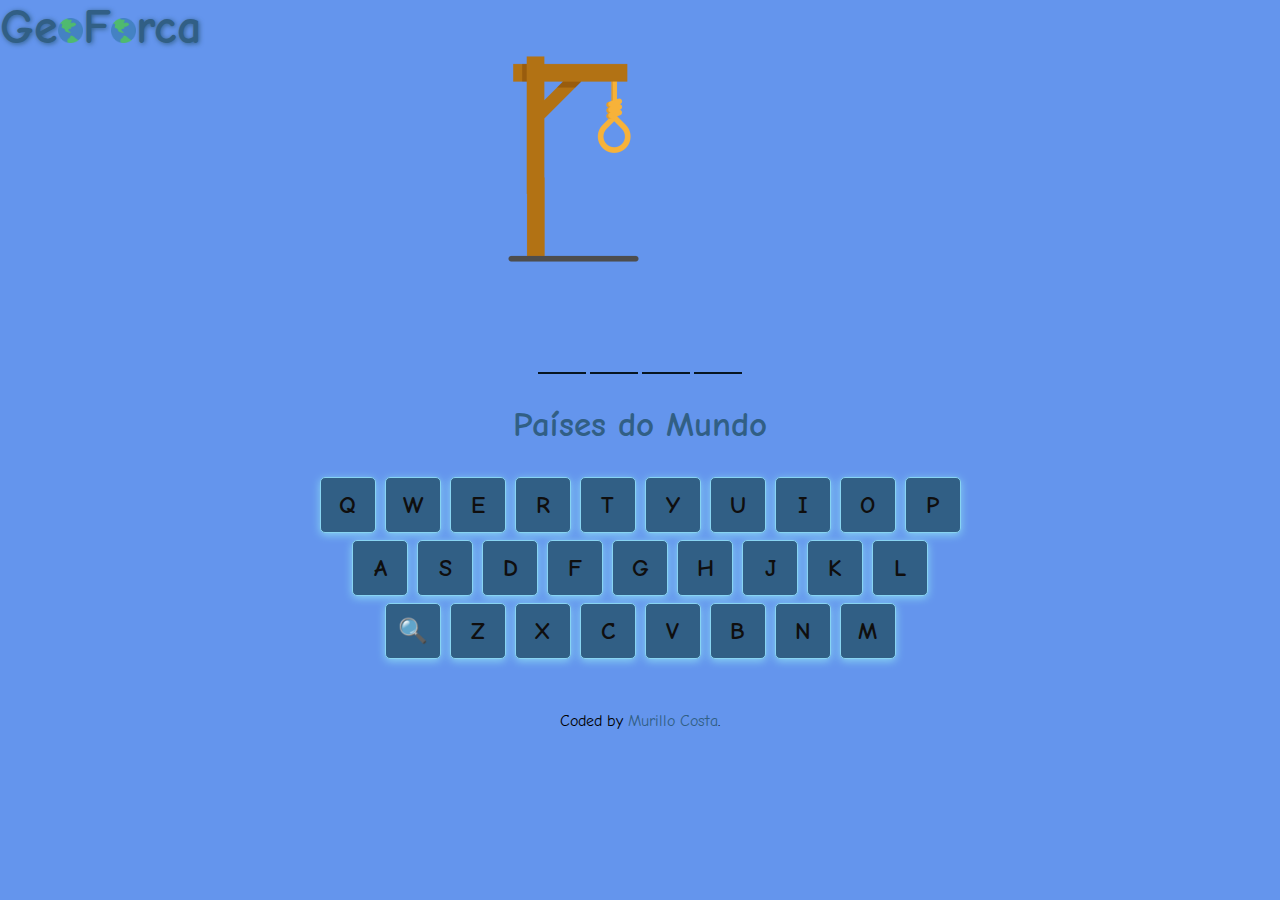
<file: index.html>
<!DOCTYPE html>
<html lang="pt-br">

<head>
    <meta charset="UTF-8">
    <meta http-equiv="X-UA-Compatible" content="IE=edge">
    <meta name="viewport" content="width=device-width, initial-scale=1.0">
    <link rel="stylesheet" href="assets/styles/style.css">
    <link href="https://fonts.googleapis.com/css2?family=Comic+Neue:wght@400;700&display=swap" rel="stylesheet">
    <link rel="shortcut icon" href="./assets/img/favicon.png" type="image/x-icon">
    <title>GeoForca</title>

</head>

<body>
<header>
    <h1><a href="">Ge<span><img src="assets/img/favicon.png" alt="mundo" style="width: 25px;"></span>F<span><img src="assets/img/favicon.png" alt="mundo" style="width: 25px;"></span>rca</a></h1>
</header>
    <div class="container">
        <div id="imagem"></div>
        <div id="palavra-secreta">
            <!-- <div class="letras"></div>
            <div class="letras"></div>
            <div class="letras"></div>
            <div class="letras"></div>
            <div class="letras"></div>
            <div class="letras"></div> -->
        </div>
        <div id="displayCategoria">

        </div>
        <div id="teclado">
            <div class="teclas">
                <button id="teclaQ" onclick="verificaLetra('Q')">Q</button>
                <button id="teclaW" onclick="verificaLetra('W')">W</button>
                <button id="teclaE" onclick="verificaLetra('E')">E</button>
                <button id="teclaR" onclick="verificaLetra('R')">R</button>
                <button id="teclaT" onclick="verificaLetra('T')">T</button>
                <button id="teclaY" onclick="verificaLetra('Y')">Y</button>
                <button id="teclaU" onclick="verificaLetra('U')">U</button>
                <button id="teclaI" onclick="verificaLetra('I')">I</button>
                <button id="teclaO" onclick="verificaLetra('O')">O</button>
                <button id="teclaP" onclick="verificaLetra('P')">P</button>
            </div>

            <div class="teclas">
                <button id="teclaA" onclick="verificaLetra('A')">A</button>
                <button id="teclaS" onclick="verificaLetra('S')">S</button>
                <button id="teclaD" onclick="verificaLetra('D')">D</button>
                <button id="teclaF" onclick="verificaLetra('F')">F</button>
                <button id="teclaG" onclick="verificaLetra('G')">G</button>
                <button id="teclaH" onclick="verificaLetra('H')">H</button>
                <button id="teclaJ" onclick="verificaLetra('J')">J</button>
                <button id="teclaK" onclick="verificaLetra('K')">K</button>
                <button id="teclaL" onclick="verificaLetra('L')">L</button>
            </div>

            <div class="teclas">
                <button id="reiniciar">🔍</button>
                <button id="teclaZ" onclick="verificaLetra('Z')">Z</button>
                <button id="teclaX" onclick="verificaLetra('X')">X</button>
                <button id="teclaC" onclick="verificaLetra('C')">C</button>
                <button id="teclaV" onclick="verificaLetra('V')">V</button>
                <button id="teclaB" onclick="verificaLetra('B')">B</button>
                <button id="teclaN" onclick="verificaLetra('N')">N</button>
                <button id="teclaM" onclick="verificaLetra('M')">M</button>
            </div>
        </div>

        <footer>Coded by <a href="https://www.github.com/murillocosta" target="_blank">Murillo Costa</a>.</footer>
        
    </div>
    
    <script src="scripts/jogodaforca.js"></script>
</body>

</html>
</file>
<file: assets/styles/style.css>
* {
    padding: 0;
    box-sizing: border-box;
    margin: 0;
}


body {
    width: 100vw;
    height: 90vh;
    background-color: cornflowerblue;
    font-family: 'Comic Neue', cursive;
}

h1 {
    color: #315F85;
    text-shadow: 1px 1px 5px #315F85;
    font-size: 3rem;    
}
a {
    text-decoration: none;
    color: #315F85;
}

.container {
    display: flex;
    flex-direction: column;
    justify-content: center;
    align-items: center;
    flex-wrap: wrap;
}

#imagem {
    background: url("./../img/forca0.png");
    width: 18.75rem;
    height: 14.063rem;
    background-repeat: no-repeat;
    background-size: contain;
    background-position: center;
}

#palavra-secreta {
    display: flex;
    flex-direction: row;
    justify-content: center;
    align-items: center;
    font-size: 2rem;
    margin-top: 1.875rem;
    
}

.letras {
    width: 2rem;
    text-align: center;
    border-bottom: 2px solid #071622;
    color: black;
    padding: 0.5rem;
    margin-left: 2px;
    margin-right: 2px;
    height: 4rem;
}

#teclado {
    margin-top: 1.875rem;
    display: flex;
    flex-direction: column;
    justify-content: center;
    align-items: center;
}

.teclas button {
    width: 1.5rem;
    height: 1.5rem;
    background-color: #315F85;
    margin: 2px;
    margin-bottom: 5px;
    cursor: pointer;
    box-shadow: 0px 2px 8px #88D4F2;
    border-radius: 5px;
    border: 1px solid #88D4F2;
    color: rgb(15, 14, 14);
    font-family: 'Comic Neue', cursive;
    font-weight: 900;
}

.teclas button:hover {
    transform: scale(1.3);
}

#displayCategoria {
    margin-top: 1.875rem;
    color: #315F85;
    font-weight: 900;
    font-size: 1.3rem;
}

footer {
    margin-top: 5rem;
    
    margin-bottom: 0px;
}

@media (min-width: 321px) {
    .teclas button {
        width: 1.6rem;
        height: 1.6rem;
    }

    
    #displayCategoria {
        font-size: 1.6rem;
    }

}

@media (min-width: 375px) {
    .teclas button {
        width: 1.875rem;
        height: 1.875rem;
    }

    #palavra-secreta {
        font-size: 2.5rem;
    }

    .letras {
        width: 2.5rem;
    }

    #displayCategoria {
        font-size: 2rem;
    }

}

@media (min-width: 426px) {
    .teclas button {
        width: 2.25rem;
        height: 2.25rem;
    }

    #palavra-secreta {
        font-size: 2.7rem;
    }

    .letras {
        width: 3rem;
    }

    #displayCategoria {
        font-size: 2.2rem;
    }

}

@media (min-width: 769px) {
    .teclas button {
        width: 3.5rem;
        height: 3.5rem;
        font-size: 1.5rem;
    }

    #displayCategoria {
        font-size: 2.7rem;
    }

    .letras {
        width: 3rem;
    }

    #displayCategoria {
        font-size: 2.2rem;
    }

    footer {
        margin-top: 3rem;
    }

}
</file>
